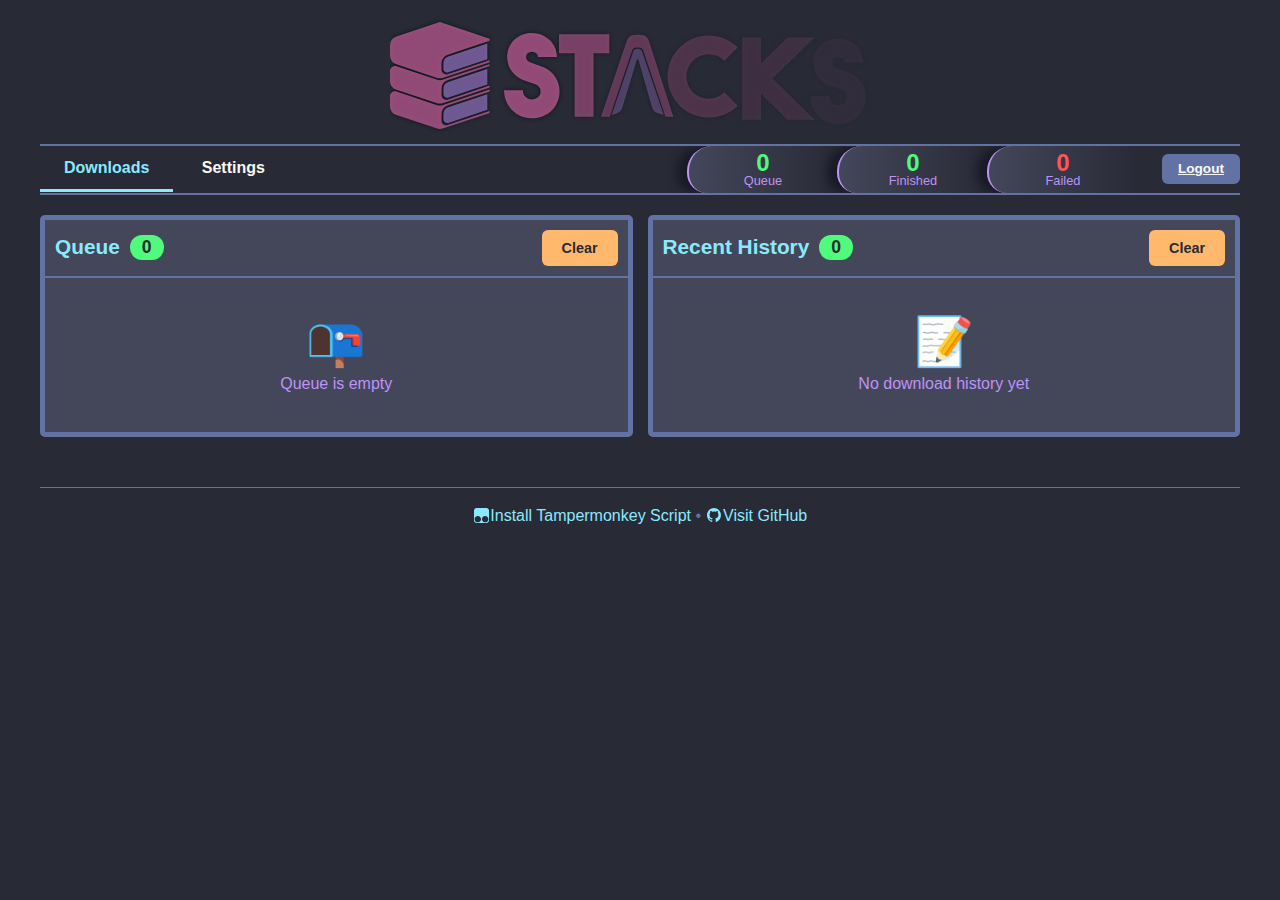
<file: web/index.html>
<!DOCTYPE html>
<html lang="en">
  <head>
    <meta charset="UTF-8" />
    <meta name="viewport" content="width=device-width, initial-scale=1.0" />
    <title>Stacks - Download Manager</title>
    <link rel="stylesheet" href="./css/style.css" />
    <link rel="icon" type="image/svg+xml" href="./images/icon.svg" />
  </head>
  <body>
    <div class="container">
      <header>
        <img src="./images/logo.svg" />
      </header>

      <nav class="tabs">
        <!-- Main Tabs -->
        <div>
          <button class="tab-button active" data-tab="downloads">Downloads</button>
          <button class="tab-button" data-tab="settings">Settings</button>
        </div>

        <!-- Current Status -->
        <div class="stats">
          <div class="stat-card">
            <div class="stat-value" id="stat-queue">0</div>
            <div class="stat-label">Queue</div>
          </div>
          <div class="stat-card">
            <div class="stat-value" id="stat-success">0</div>
            <div class="stat-label">Finished</div>
          </div>
          <div class="stat-card">
            <div class="stat-value error" id="stat-failed">0</div>
            <div class="stat-label">Failed</div>
          </div>
          <div class="stat-card" id="stat-fast-card" style="display: none">
            <div class="stat-value" style="color: var(--cyan)" id="stat-fast">0/0</div>
            <div class="stat-label">Fast Downloads</div>
          </div>
        </div>
        <div style="display: flex; align-items: center; gap: 15px">
          <a href="https://github.com/zelestcarlyone/stacks-docker"><div id="version" class="version">Version 1.0.0</div></a>
          <a href="/logout" class="btn btn-secondary" style="padding: 8px 16px; font-size: 0.85em">Logout</a>
        </div>
      </nav>

      <div id="downloads-tab" class="tab-content active">
        <!-- Current Download -->
        <div id="current-download" style="display: none">
          <div class="current-download">
            <h2>⬇️ Currently Downloading</h2>
            <div class="title" id="current-title">Loading...</div>
            <div class="md5" id="current-md5"></div>
            <div class="time" id="current-time"></div>
            <div class="progress-container">
              <div class="progress-bar" id="current-progress-bar" style="width: 0%"></div>
            </div>
            <div class="progress-text" id="current-progress-text">0% - 0 B / 0 B</div>
          </div>
        </div>

        <div class="card-holder">
          <!-- Queue -->
          <section class="card">
            <div class="card-header">
              <h2>Queue <span class="badge" id="queue-count">0</span></h2>
              <button class="btn btn-danger" onclick="clearQueue()">Clear</button>
            </div>
            <div id="queue-list" class="list">
              <div class="empty-state">
                <div class="empty-state-icon">📭</div>
                <div>Queue is empty</div>
              </div>
            </div>
          </section>

          <!-- History -->
          <section class="card">
            <div class="card-header">
              <h2>Recent History <span class="badge" id="history-count">0</span></h2>
              <button class="btn btn-danger" onclick="clearHistory()">Clear</button>
            </div>
            <div id="history-list" class="list">
              <div class="empty-state">
                <div class="empty-state-icon">📝</div>
                <div>No download history yet</div>
              </div>
            </div>
          </section>
        </div>
      </div>

      <!-- Settings Tab -->
      <div id="settings-tab" class="tab-content">
        <section class="card">
          <div class="card-header">
            <h2>Settings</h2>
            <button class="btn btn-success" onclick="saveSettings()">Save Settings</button>
          </div>
          <div class="settings-content">
            <div class="settings-section">
              <h3>API Key</h3>
              <div class="settings-group">
                <label>Your API Key (required for external tools)</label>
                <div style="display: flex; gap: 10px; align-items: center">
                  <input type="text" id="display-api-key" readonly value="Loading..." />
                  <button class="btn btn-secondary" data-clipboard-action="copy" data-clipboard-target="#display-api-key">Copy</button>
                  <button class="btn btn-danger" onclick="regenerateApiKey()">Generate New</button>
                </div>
                <div style="margin-top: 8px; font-size: 12px; color: var(--comment)">Use this key in Tampermonkey and other external tools to authenticate.</div>
              </div>
            </div>

            <div class="settings-section">
              <h3>Login Credentials</h3>
              <div class="settings-group">
                <label for="setting-username">Username</label>
                <input type="text" id="setting-username" placeholder="admin" />
              </div>
              <div class="settings-group">
                <label for="setting-new-password">New Password (leave blank to keep current)</label>
                <input type="password" id="setting-new-password" placeholder="Enter new password" />
              </div>
            </div>

            <div class="settings-section">
              <h3>Downloads</h3>
              <div class="settings-group">
                <label for="setting-delay">Delay between downloads (seconds)</label>
                <input type="number" id="setting-delay" min="0" max="60" value="2" />
              </div>
              <div class="settings-group">
                <label for="setting-retry-count">Retry attempts for failed downloads</label>
                <input type="number" id="setting-retry-count" min="1" max="10" value="3" />
              </div>
              <div class="settings-group">
                <label for="setting-resume-attempts">Resume attempts for interrupted downloads</label>
                <input type="number" id="setting-resume-attempts" min="1" max="10" value="3" />
              </div>
            </div>

            <div class="settings-section">
              <h3>Fast Download</h3>
              <div class="settings-group">
                <label class="label-inline">Fast Downloads</label>
                <label class="switch">
                  <input type="checkbox" id="setting-fast-enabled" />
                  <span class="slider"></span>
                  <span class="label"></span>
                </label>

                <label for="setting-fast-key">Secret Key</label>
                <input type="password" id="setting-fast-key" placeholder="Your Anna's Archive secret key" />

                <button class="btn btn-secondary" style="margin-top: 10px" onclick="testFastKey()">Test Key</button>
                <div id="key-test-result" class="test-result"></div>
              </div>
            </div>

            <div class="settings-section">
              <h3>Queue</h3>
              <div class="settings-group">
                <label for="setting-max-history">Maximum history items (0 = unlimited)</label>
                <input type="number" id="setting-max-history" min="0" max="1000" value="100" />
              </div>
            </div>

            <div class="settings-section">
              <h3>Logging</h3>
              <div class="settings-group">
                <label for="setting-log-level">Log Level</label>
                <select id="setting-log-level">
                  <option value="DEBUG">DEBUG</option>
                  <option value="INFO">INFO</option>
                  <option value="WARNING">WARNING</option>
                  <option value="ERROR">ERROR</option>
                </select>
              </div>
            </div>
          </div>
        </section>
      </div>

      <footer>
        <p><a href="./tamper/stacks_extension.user.js" target="_blank" data-icon="tampermonkey">Install Tampermonkey Script</a> • <a href="https://github.com/zelestcarlyone/stacks-docker" target="_blank" data-icon="github">Visit GitHub</a></p>
      </footer>
    </div>

    <!-- Templates for dynamic content -->
    <template id="queue-item-template">
      <div class="list-item">
        <div class="item-info">
          <div class="item-title"></div>
          <div class="item-md5"></div>
          <div class="item-time"></div>
        </div>
        <button class="btn btn-danger" onclick="">Remove</button>
      </div>
    </template>

    <template id="queue-empty-template">
      <div class="empty-state">
        <div class="empty-state-icon">📭</div>
        <div>Queue is empty</div>
      </div>
    </template>

    <template id="history-empty-template">
      <div class="empty-state">
        <div class="empty-state-icon">📝</div>
        <div>No download history yet</div>
      </div>
    </template>

    <template id="history-item-template">
      <div class="list-item">
        <div class="item-info">
          <div class="item-title">
            <span class="item-status-icon"></span>
            <span class="item-title-text"></span>
            <span class="item-method-icon"></span>
          </div>
          <div class="item-md5"></div>
          <div class="item-time"></div>
          <div class="item-error" style="display: none"></div>
        </div>
        <button class="btn btn-secondary retry-btn" onclick="" style="display: none">Retry</button>
      </div>
    </template>
    <script src="./script/clipboard.min.js"></script>
    <script src="./script/app.js"></script>
  </body>
</html>
</file>
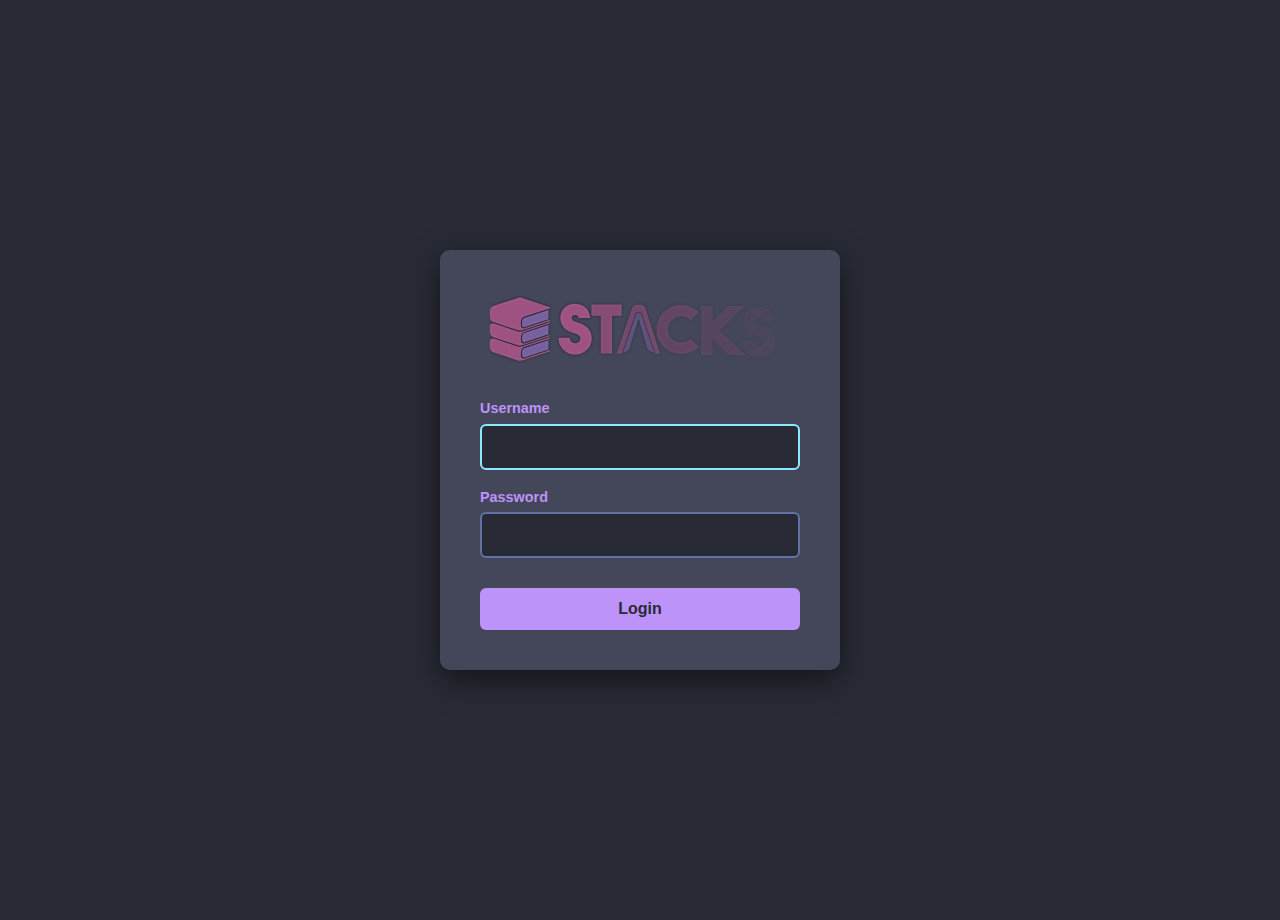
<file: web/login.html>
<!DOCTYPE html>
<html lang="en">
  <head>
    <meta charset="UTF-8" />
    <meta name="viewport" content="width=device-width, initial-scale=1.0" />
    <title>Login - Stacks</title>
    <link rel="icon" type="image/svg+xml" href="./images/icon.svg" />
    <link rel="stylesheet" href="./css/style.css" />
    <style></style>
  </head>
  <body>
    <div class="login-wrap">
      <div class="login-container">
        <div class="logo">
          <img src="./images/logo.svg" alt="Stacks" />
        </div>

        <div id="error" class="error"></div>

        <form id="loginForm">
          <div class="form-group">
            <label for="username">Username</label>
            <input type="text" id="username" name="username" required autofocus />
          </div>

          <div class="form-group">
            <label for="password">Password</label>
            <input type="password" id="password" name="password" required />
          </div>

          <button type="submit" class="btn" id="loginBtn">Login</button>
        </form>
      </div>
    </div>
    <script src="./script/login.js"></script>
  </body>
</html>
</file>
<file: web/css/style.css>
/* Dracula Theme Colors */
:root {
  --bg: #282a36;
  --bg2: #181a26;
  --current-line: #44475a;
  --foreground: #f8f8f2;
  --comment: #6272a4;
  --cyan: #8be9fd;
  --green: #50fa7b;
  --orange: #ffb86c;
  --pink: #ff79c6;
  --purple: #bd93f9;
  --red: #ff5555;
  --yellow: #f1fa8c;
}

* {
  box-sizing: border-box;
  margin: 0;
  padding: 0;
}

body {
  font-family: "Roboto", sans-serif;
  background: var(--bg);
  color: var(--foreground);
  padding: 10px;
  line-height: 1;
  height: 100%;
  margin: 0;
  background-repeat: no-repeat;
  background-attachment: fixed;
  overflow-y: scroll;
}

.comment {
  margin-top: 3px;
  margin-bottom: 8px;
  font-size: 12px;
  color: var(--comment);
}

.container {
  max-width: 1200px;
  margin: 0 auto;
}

header {
  text-align: center;
}

header img {
  max-width: 500px;
}

h1 {
  color: var(--purple);
  font-size: 2.75em;
  margin-bottom: 5px;
}

.subtitle {
  color: var(--comment);
  font-size: 0.82em;
}

h2 {
  color: var(--cyan);
  font-size: 1.3em;
  display: flex;
  align-items: center;
  gap: 10px;
}

[data-icon]:before {
  content: "";
  display: inline-block;
  margin: 0 0.1em;
}

[data-icon][data-icon="tampermonkey"]:before {
  background: currentColor;
  mask: url("../images/tampermonkey.svg") no-repeat center;
  -webkit-mask: url("../images/tampermonkey.svg") no-repeat center;
  mask-size: contain;
  -webkit-mask-size: contain;
  width: 0.9em;
  height: 0.9em;
  vertical-align: -0.125em;
}

[data-icon][data-icon="github"]:before {
  background: currentColor;
  mask: url("../images/github.svg") no-repeat center;
  -webkit-mask: url("../images/github.svg") no-repeat center;
  mask-size: contain;
  -webkit-mask-size: contain;
  width: 0.9em;
  height: 0.9em;
  vertical-align: -0.125em;
}

.icon {
  width: 0.8em;
  margin-left: 0.2em;
  margin-right: 0.2em;
}

.version {
  position: absolute;
  display: block;
  top: -1.5em;
  right: 0px;
  font-size: 0.8em;
  color: var(--comment);
  opacity: 0;
  transition: opacity 1s;
}

.version.visible {
  opacity: 1;
}

.stats {
  margin-left: auto;
  overflow: hidden;
  padding-left: 20px;
  text-align: center;

  display: grid;
  grid-template-columns: auto auto;
  gap: 3px;
}

@media screen and (min-width: 700px) {
  .stats {
    display: grid;
    grid-auto-flow: column;
    grid-auto-columns: max-content;
    gap: 0px;
  }
  .stat-card {
    border-radius: 25px 0px 0px 20px;
    background: linear-gradient(90deg, var(--current-line), var(--bg));
    border-left: 2px solid var(--purple);
    box-shadow: -10px 0 10px var(--bg2);
    padding: 5px;
    width: 150px;
    box-shadow: -10px 0 10px var(--bg2);
  }
}

.card-holder {
  display: grid;
  grid-template-columns: repeat(auto-fit, minmax(300px, 1fr));
  gap: 15px;
  margin-bottom: 20px;
}

.stat-value {
  font-size: 1.5em;
  font-weight: bold;
  color: var(--green);
}

.stat-value.error {
  color: var(--red);
}

.stat-label {
  color: var(--purple);
  font-size: 0.8em;
  display: absolute;
  bottom: 0px;
  right: 0px;
}

.card {
  background: var(--current-line);
  border-radius: 5px;
  margin-bottom: 10px;
  border: 5px solid var(--comment);
  min-width: 300px;
}

.card-header {
  padding: 10px;
  border-bottom: 2px solid var(--comment);
  display: flex;
  justify-content: space-between;
  align-items: center;
}

.list {
  min-height: 100px;
  max-height: 800px;
  overflow-y: auto;
}

.list::-webkit-scrollbar {
  width: 10px;
}

.list::-webkit-scrollbar-track {
  background: var(--current-line);
  -webkit-box-shadow: inset 0 0 6px rgba(0, 0, 0, 0.5);
}

.list::-webkit-scrollbar-thumb {
  border-radius: 3px;
  background: var(--comment);
  -webkit-box-shadow: inset 0 0 6px rgba(0, 0, 0, 0.5);
  border: 1px solid var(--bg);
}

.current-download {
  background: var(--current-line);
  color: var(--foreground);
  padding: 20px;
  border-radius: 5px;
  margin-bottom: 20px;
  border: 5px solid var(--pink);
}

.current-download h2 {
  color: var(--pink);
}

.current-download .title {
  font-size: 1.2em;
  margin: 10px 0;
  font-weight: 600;
}

.current-download .md5 {
  font-family: "Courier New", monospace;
  opacity: 0.8;
  font-size: 0.9em;
}

.current-download .time {
  margin-top: 10px;
  opacity: 0.9;
  font-size: 0.9em;
}

.progress-container {
  width: 100%;
  height: 24px;
  background: rgba(0, 0, 0, 0.3);
  border-radius: 12px;
  margin-top: 15px;
  overflow: hidden;
}

.progress-bar {
  height: 100%;
  width: 0%;

  background: repeating-linear-gradient(45deg, var(--green) 0 48px, var(--orange) 48px 84px);
  background-size: 96px 96px;
  animation: stripe-slide 1s linear infinite reverse;
  box-shadow: inset 0px 5px 10px var(--cyan), inset 0px -5px 10px var(--bg);
  transition: width 2s linear;
  will-change: width;
  border-radius: 12px;
}

@keyframes stripe-slide {
  0% {
    background-position: 0 -32px;
  }
  100% {
    background-position: 96px -32px;
  }
}

.progress-text {
  margin-top: 8px;
  font-size: 0.9em;
  opacity: 0.9;
  font-family: "Courier New", monospace;
}

.list-item {
  padding: 15px 20px;
  border-bottom: 1px solid var(--comment);
  display: flex;
  justify-content: space-between;
  align-items: center;
}

.list-item:last-child {
  border-bottom: none;
}

.item-info {
  flex: 1;
}

.item-title {
  font-weight: 600;
  color: var(--foreground);
  margin-bottom: 5px;
  display: flex;
  align-items: center;
  gap: 6px;
}

.item-title-text {
  flex: 1;
}

.item-status-icon,
.item-method-icon {
  display: inline-block;
  flex-shrink: 0;
}

.item-md5 {
  font-family: "Courier New", monospace;
  font-size: 0.85em;
  color: var(--comment);
}

.item-time {
  font-size: 0.8em;
  color: var(--comment);
  margin-top: 5px;
}

.item-error {
  color: var(--red);
  font-size: 0.85em;
  margin-top: 5px;
}

.badge {
  background: var(--green);
  color: var(--bg);
  padding: 4px 12px;
  border-radius: 12px;
  font-size: 0.85em;
  font-weight: 600;
}

.badge.error {
  background: var(--red);
}

.badge.info {
  background: var(--cyan);
}

.btn {
  padding: 10px 20px;
  border: none;
  border-radius: 6px;
  cursor: pointer;
  font-size: 0.9em;
  font-weight: 600;
  transition: background 0.5s, color 0.5s;
}

.btn:hover {
  background: var(--yellow);
  color: var(--bg);
}

.btn:active {
  transform: scale(0.98);
}

.btn-danger {
  background: var(--orange);
  color: var(--bg);
}

.btn-secondary {
  background: var(--comment);
  color: var(--foreground);
}

.btn-success {
  background: var(--green);
  color: var(--bg);
}

.empty-state {
  text-align: center;
  padding: 40px 20px;
  color: var(--purple);
}

.empty-state-icon {
  font-size: 3em;
  margin-bottom: 10px;
}

.success-icon {
  color: var(--green);
}

.error-icon {
  color: var(--red);
}

footer {
  text-align: center;
  padding: 20px;
  color: var(--comment);
  margin-top: 40px;
  border-top: 1px solid var(--comment);
}

footer a {
  color: var(--cyan);
  text-decoration: none;
}

footer a:hover {
  color: var(--purple);
  text-decoration: underline;
}

/* Tabs */
.tabs {
  display: flex;
  position: relative;
  justify-content: space-between;
  align-items: center;
  gap: 10px;
  margin-bottom: 20px;
  border-bottom: 2px solid var(--comment);
  border-top: 2px solid var(--comment);
}

.tab-button {
  background: none;
  border: none;
  color: var(--foreground);
  padding: 12px 24px;
  font-size: 1em;
  font-weight: 600;
  cursor: pointer;
  border-bottom: 3px solid transparent;
  transition: all 0.2s;
}

.tab-button:hover {
  color: var(--cyan);
  background: rgba(139, 233, 253, 0.1);
}

.tab-button.active {
  color: var(--cyan);
  border-bottom-color: var(--cyan);
}

.tab-content {
  display: none;
}

.tab-content.active {
  display: block;
}

/* Title-switch */
.title-switch {
  display: grid;
  grid-template-columns: auto 1fr;
  align-items: center;
  column-gap: 5px;
}

/* Switch */
.switch {
  position: relative;
  display: inline-block;
  width: 60px;
  height: 30px;
  margin: 0px;
}

.switch input {
  position: absolute;
  opacity: 0;
  inset: 0;
  cursor: pointer;
}

.slider {
  position: absolute;
  inset: 0;
  background: var(--red);
  transition: 0.3s;
  border-radius: 34px;
  border: 2px solid var(--comment);
}

.slider::before {
  content: "";
  position: absolute;
  width: 20px;
  height: 20px;
  left: 3px;
  bottom: 3px;
  background: var(--foreground);
  border-radius: 50%;
  transition: 0.3s;
}

.switch input:checked + .slider {
  background: var(--green);
}

.switch input:checked + .slider::before {
  transform: translateX(30px);
}

/* Settings */
.settings-content {
  padding: 20px;
}

.settings-section {
  margin-bottom: 30px;
}

.settings-section h3 {
  color: var(--purple);
  font-size: 1.2em;
  margin-bottom: 15px;
  padding-bottom: 10px;
  border-bottom: 1px solid var(--comment);
}

.settings-group {
  margin-bottom: 20px;
}

.settings-group label {
  display: block;
  color: var(--foreground);
  font-weight: 600;
  margin-bottom: 8px;
}

.settings-group input[type="number"],
.settings-group input[type="password"],
.settings-group input[type="text"],
.settings-group select {
  width: 100%;
  max-width: 400px;
  padding: 10px;
  background: var(--bg);
  border: 2px solid var(--comment);
  border-radius: 6px;
  color: var(--foreground);
  font-size: 1em;
}

.settings-group input:focus,
.settings-group select:focus {
  outline: none;
  border-color: var(--cyan);
}

.test-result {
  margin-top: 10px;
  padding: 10px;
  border-radius: 6px;
  font-size: 0.9em;
  display: none;
}

.test-result.success {
  display: block;
  background: rgba(80, 250, 123, 0.2);
  border: 1px solid var(--green);
  color: var(--green);
}

.test-result.error {
  display: block;
  background: rgba(255, 85, 85, 0.2);
  border: 1px solid var(--red);
  color: var(--red);
}

#display-api-key {
  flex: 1;
  background: var(--bg2);
  cursor: text;
  font-family: "Courier New", monospace;
}

/* Login form */

.login-wrap {
  padding: 20px;
  font-family: "Roboto", sans-serif;
  background: var(--bg);
  color: var(--foreground);
  display: flex;
  align-items: center;
  justify-content: center;
  min-height: 100vh;
}

.login-container {
  width: 100%;
  max-width: 400px;
  background: var(--current-line);
  border-radius: 10px;
  padding: 40px;
  box-shadow: 0 10px 30px rgba(0, 0, 0, 0.5);
}

.login-wrap .logo {
  text-align: center;
  margin-bottom: 30px;
}

.login-wrap .logo img {
  max-width: 300px;
  width: 100%;
}

.login-wrap .form-group {
  margin-bottom: 20px;
}

.login-wrap label {
  display: block;
  margin-bottom: 8px;
  color: var(--purple);
  font-weight: 600;
  font-size: 0.9em;
}

.login-wrap input {
  width: 100%;
  padding: 12px;
  background: var(--bg);
  border: 2px solid var(--comment);
  border-radius: 6px;
  color: var(--foreground);
  font-size: 1em;
}

.login-wrap input:focus {
  outline: none;
  border-color: var(--cyan);
}

.login-wrap .btn {
  width: 100%;
  padding: 12px;
  border: none;
  border-radius: 6px;
  background: var(--purple);
  color: var(--bg);
  font-size: 1em;
  font-weight: 600;
  cursor: pointer;
  margin-top: 10px;
}

.login-wrap .btn:hover {
  background: var(--pink);
}

.login-wrap .btn:disabled {
  background: var(--comment);
  cursor: not-allowed;
}

.login-wrap .error {
  background: rgba(255, 85, 85, 0.2);
  border: 1px solid var(--red);
  color: var(--red);
  padding: 12px;
  border-radius: 6px;
  margin-bottom: 20px;
  font-size: 0.9em;
  display: none;
}

.login-wrap .error.show {
  display: block;
}
</file>
